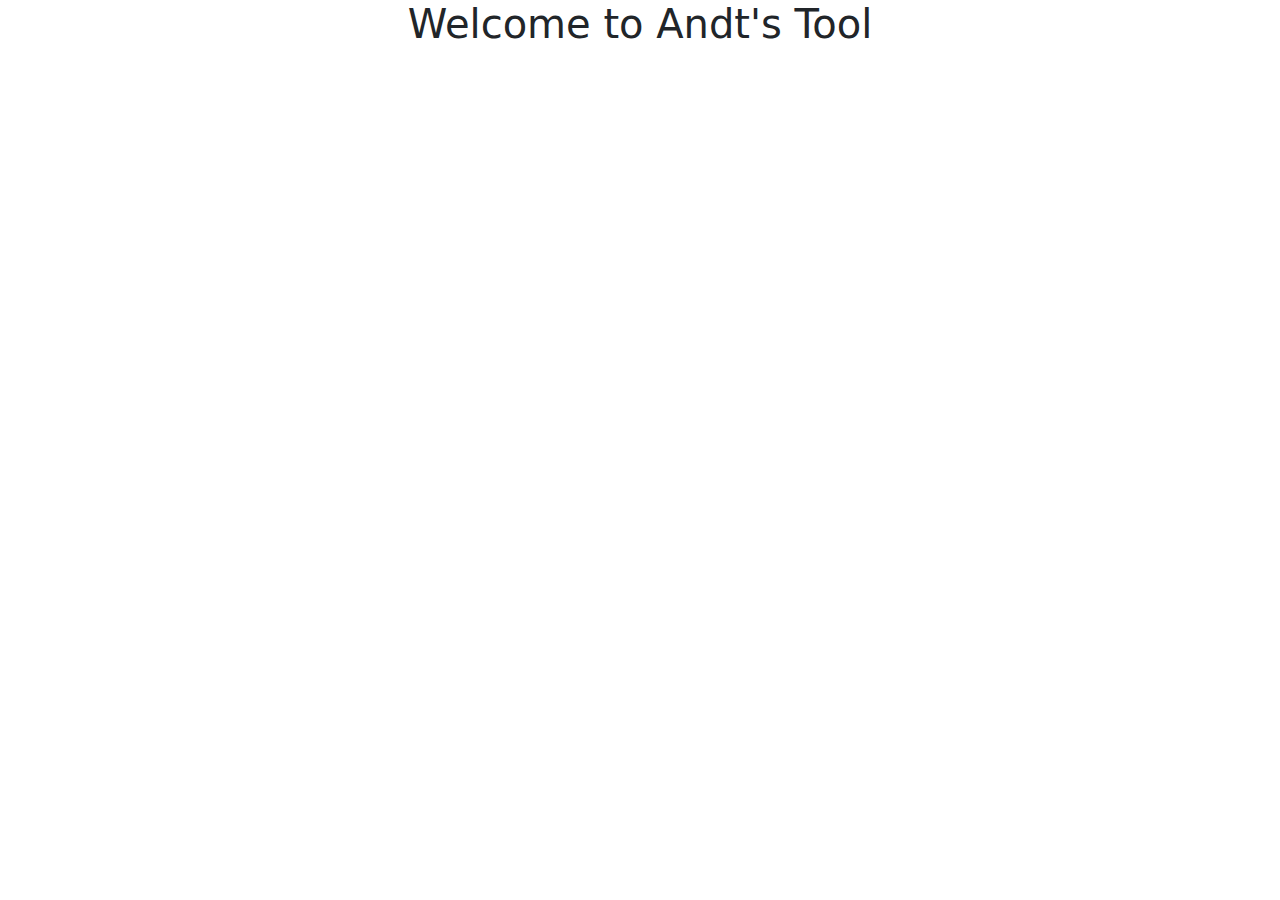
<file: src/main/resources/templates/index.html>
<!DOCTYPE html>

<html xmlns:th="http://www.thymeleaf.org">
<head>
<meta charset="UTF-8">
<title>Andt Tool</title>
<link
	href="https://cdn.jsdelivr.net/npm/bootstrap@5.3.3/dist/css/bootstrap.min.css"
	rel="stylesheet"
	integrity="sha384-QWTKZyjpPEjISv5WaRU9OFeRpok6YctnYmDr5pNlyT2bRjXh0JMhjY6hW+ALEwIH"
	crossorigin="anonymous">

</head>
<body>

	<header th:replace="~{fragments/fragments :: header('Home')}"></header>

	<div
		style="display: flex; flex-direction: row; align-items: center; justify-content: center;">
		<div>
			<h1>Welcome to Andt's Tool</h1>
		</div>
	</div>

	<script
		src="https://cdn.jsdelivr.net/npm/bootstrap@5.3.3/dist/js/bootstrap.bundle.min.js"
		integrity="sha384-YvpcrYf0tY3lHB60NNkmXc5s9fDVZLESaAA55NDzOxhy9GkcIdslK1eN7N6jIeHz"
		crossorigin="anonymous"></script>
</body>
</html>
</file>
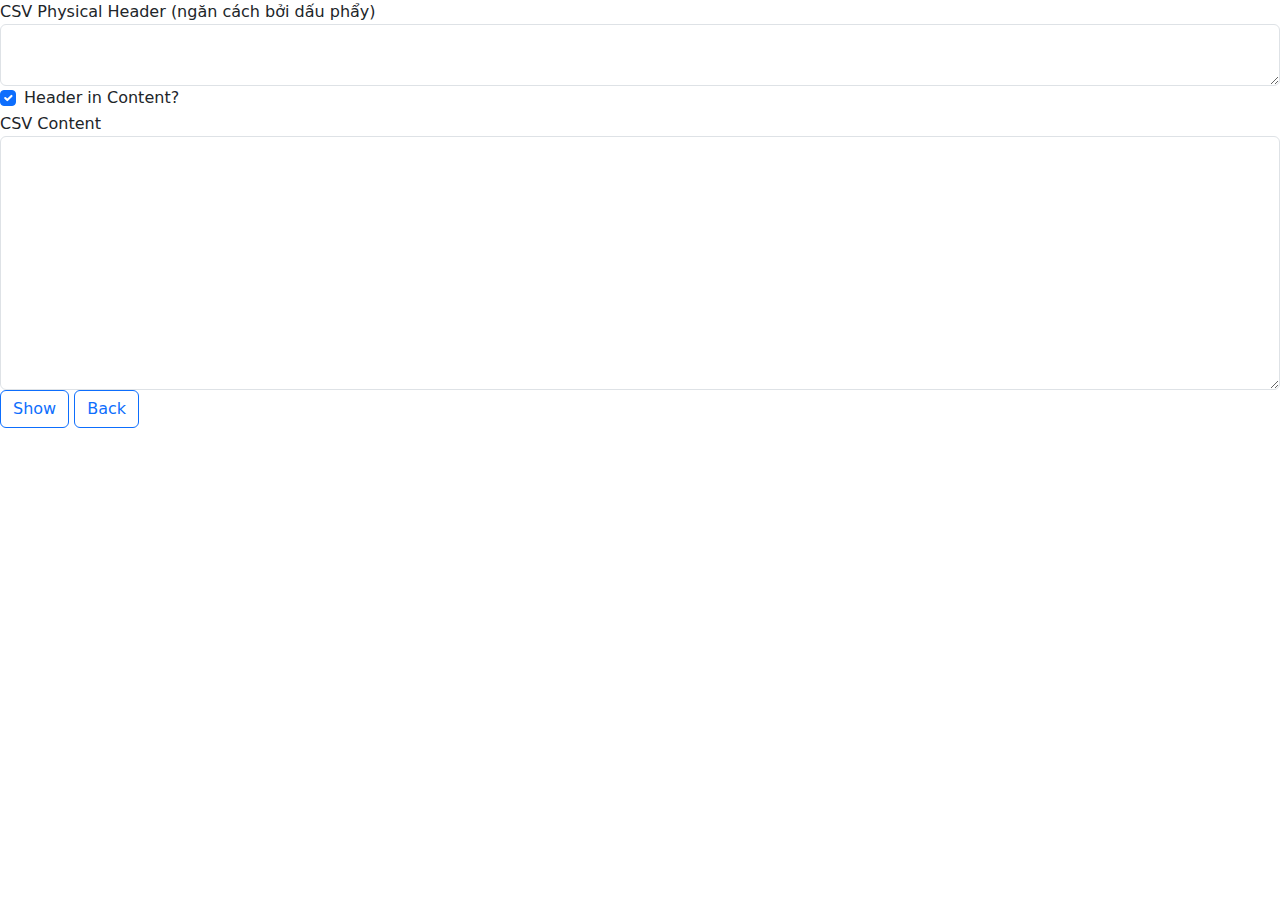
<file: src/main/resources/templates/cs/cs01.html>
<!DOCTYPE html>

<html xmlns:th="http://www.thymeleaf.org">
<head>
<meta charset="UTF-8">
<title>Andt Tool</title>
<script
	src="https://ajax.googleapis.com/ajax/libs/jquery/3.7.1/jquery.min.js"></script>
<link
	href="https://cdn.jsdelivr.net/npm/bootstrap@5.3.3/dist/css/bootstrap.min.css"
	rel="stylesheet"
	integrity="sha384-QWTKZyjpPEjISv5WaRU9OFeRpok6YctnYmDr5pNlyT2bRjXh0JMhjY6hW+ALEwIH"
	crossorigin="anonymous">

<script type="text/javascript" th:src="@{/js/cs/cs01.js}"></script>
<link th:href="@{/styles/main.css}" rel="stylesheet" />

</head>
<body>
	<header
		th:replace="~{fragments/fragments :: header('CSV Editing Tool')}"></header>

	<div id="form_input" class="form-group">
		<label for="csv_physical_header_input">CSV Physical Header (ngăn cách bởi dấu phẩy)</label>
		<textarea id="csv_physical_header_input" class="form-control" rows="2"
			style="font-family: monospace;"></textarea>

		<div class="form-check">
			<input class="form-check-input" type="checkbox" value=""
				id="header_in_content" checked> <label class="form-check-label"
				for="header_in_content"> Header in Content? </label>
		</div>

		<label for="csv_content_input">CSV Content</label>
		<textarea id="csv_content_input" class="form-control" rows="10"
			style="font-family: monospace;"></textarea>
	</div>

	<button id="show_button" type="button" class="btn btn-outline-primary">Show</button>
	<button id="back_button" type="button" class="btn btn-outline-primary">Back</button>

	<table id="table_csv" class="table table-bordered "
		style="font-family: monospace;">
		<thead class="sticky-top">
			<tr id="header_row_physical">
			</tr>
			<tr id="header_row">
			</tr>
		</thead>
		<tbody>
			<tr>
			</tr>
		</tbody>
	</table>

	<script
		src="https://cdn.jsdelivr.net/npm/bootstrap@5.3.3/dist/js/bootstrap.bundle.min.js"
		integrity="sha384-YvpcrYf0tY3lHB60NNkmXc5s9fDVZLESaAA55NDzOxhy9GkcIdslK1eN7N6jIeHz"
		crossorigin="anonymous"></script>
</body>
</html>
</file>
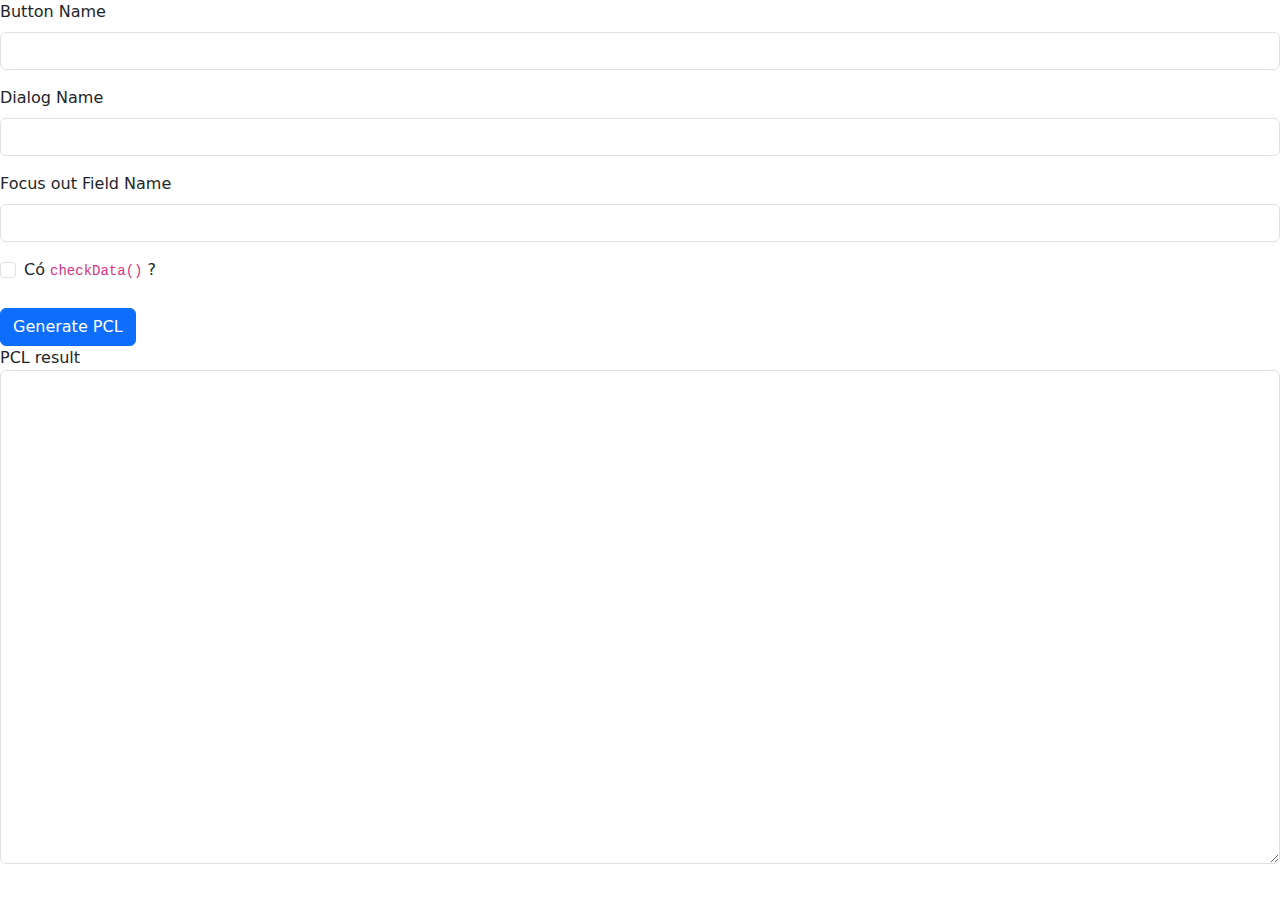
<file: src/main/resources/templates/pc/pc01.html>
<!DOCTYPE html>
<html xmlns:th="http://www.thymeleaf.org">
<head>
<meta charset="UTF-8">
<title>PCL Button Generate</title>

<script
	src="https://ajax.googleapis.com/ajax/libs/jquery/3.7.1/jquery.min.js"></script>
<link
	href="https://cdn.jsdelivr.net/npm/bootstrap@5.3.3/dist/css/bootstrap.min.css"
	rel="stylesheet">

<script type="text/javascript" th:src="@{/js/pc/pc01.js}"></script>
<link th:href="@{/styles/main.css}" rel="stylesheet" />

</head>
<body>

	<header
		th:replace="~{fragments/fragments :: header('PCL Generate Button')}"></header>

	<div class="mb-3">
		<label for="button_name_input" class="form-label">Button Name</label> 
		<input type="text" class="form-control"
			id="button_name_input">
	</div>
	<div class="mb-3">
		<label for="sub_dialog_name_input" class="form-label">Dialog Name</label> 
		<input type="text" class="form-control"
			id="sub_dialog_name_input">
	</div>
	<div class="mb-3">
		<label for="focus_out_field_name_input" class="form-label">Focus out Field Name</label> 
		<input type="text" class="form-control"
			id="focus_out_field_name_input">
	</div>
	
	<div class="form-check">
		<input class="form-check-input" type="checkbox" value=""
			id="have_check" > <label class="form-check-label"
			for="have_check"> Có <code>checkData()</code> ? </label>
	</div>
	<br/>
	<button id="generate_button" class="btn btn-primary">Generate PCL</button>


	<div id="form_input" class="form-group">
		<label for="txt_output">PCL result</label>
		<textarea id="txt_output" class="form-control" rows="20"
			style="font-family: monospace;"
			onkeydown="if(event.keyCode===9){var v=this.value,s=this.selectionStart,e=this.selectionEnd;this.value=v.substring(0, s)+'\t'+v.substring(e);this.selectionStart=this.selectionEnd=s+1;return false;}"></textarea>
	</div>

	<script>
	$(document).ready(function() {
		$('#generate_button').click(generateBtnClick);
	});
	</script>

	<script
		src="https://cdn.jsdelivr.net/npm/bootstrap@5.3.3/dist/js/bootstrap.bundle.min.js"
		integrity="sha384-YvpcrYf0tY3lHB60NNkmXc5s9fDVZLESaAA55NDzOxhy9GkcIdslK1eN7N6jIeHz"
		crossorigin="anonymous"></script>
</body>
</html>
</file>
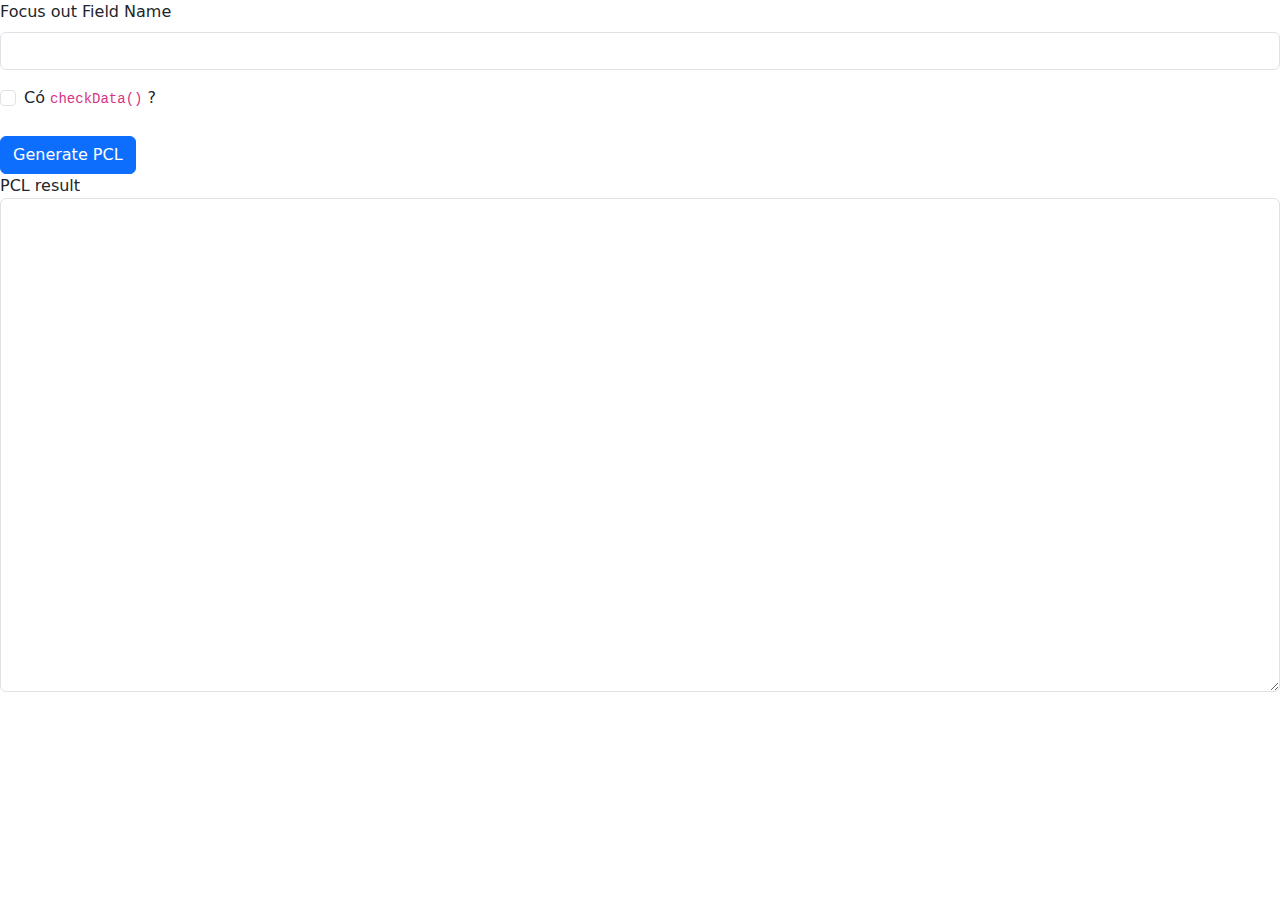
<file: src/main/resources/templates/pc/pc02.html>
<!DOCTYPE html>
<html xmlns:th="http://www.thymeleaf.org">
<head>
<meta charset="UTF-8">
<title>PCL Focus out Generate</title>

<script src="https://ajax.googleapis.com/ajax/libs/jquery/3.7.1/jquery.min.js"></script>
<script src="https://cdn.jsdelivr.net/npm/bootstrap@5.3.3/dist/js/bootstrap.bundle.min.js"></script>
<link href="https://cdn.jsdelivr.net/npm/bootstrap@5.3.3/dist/css/bootstrap.min.css" rel="stylesheet">
<link th:href="@{/styles/main.css}" rel="stylesheet" />
<script type="text/javascript" th:src="@{/js/pc/pc02.js}"></script>

</head>
<body>


	<header
		th:replace="~{fragments/fragments :: header('PCL Generate Focusout')}"></header>
	<div class="mb-3">
		<label for="focus_out_field_name_input" class="form-label">Focus
			out Field Name</label> <input type="text" class="form-control"
			id="focus_out_field_name_input">
	</div>

	<div class="form-check">
		<input class="form-check-input" type="checkbox" value=""
			id="have_check" > <label class="form-check-label"
			for="have_check"> Có <code>checkData()</code> ? </label>
	</div>
	<br/>
	
	<button id="generate_button" class="btn btn-primary">Generate
		PCL</button>


	<div id="form_input" class="form-group">
		<label for="txt_output">PCL result</label>
		<textarea id="txt_output" class="form-control" rows="20"
			style="font-family: monospace;"
			onkeydown="if(event.keyCode===9){var v=this.value,s=this.selectionStart,e=this.selectionEnd;this.value=v.substring(0, s)+'\t'+v.substring(e);this.selectionStart=this.selectionEnd=s+1;return false;}"></textarea>
	</div>

	<script>
		$(document).ready(function() {
			$('#generate_button').click(generateBtnClick);
		});
	</script>


</body>
</html>
</file>
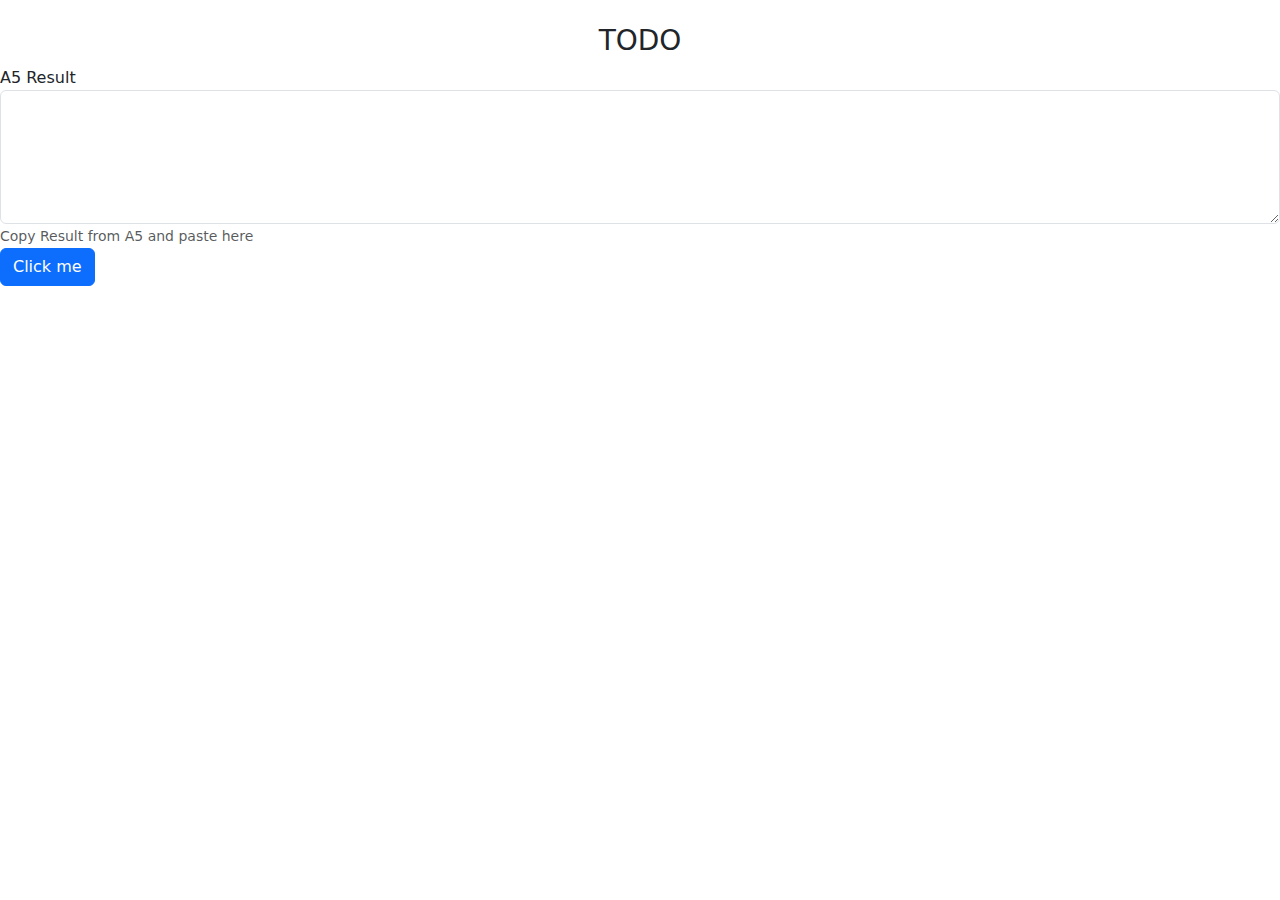
<file: src/main/resources/templates/ta/ta01.html>
<!DOCTYPE html>

<html xmlns:th="http://www.thymeleaf.org">
<head>
<meta charset="UTF-8">
<title>Andt Tool</title>
<script
	src="https://ajax.googleapis.com/ajax/libs/jquery/3.7.1/jquery.min.js"></script>
<link
	href="https://cdn.jsdelivr.net/npm/bootstrap@5.3.3/dist/css/bootstrap.min.css"
	rel="stylesheet">

<script type="text/javascript" th:src="@{/js/ta/ta01.js}"></script>
<link th:href="@{/styles/main.css}" rel="stylesheet" />

</head>
<body>
	<header th:replace="~{fragments/fragments :: header('A5 to MD')}"></header>

	<div
		style="display: flex; flex-direction: row; align-items: center; justify-content: center;">
		<div>
			<br/>
			<h3 id="todo_title">TODO</h3>
			<input id="todo_input">
		</div>
	</div>

	<div>
		<div id="form_input" class="form-group">
			<label for="a5_input_with_tab">A5 Result</label>
			<textarea id="a5_input_with_tab" class="form-control" rows="5"
				style="font-family: monospace;"
				onkeydown="if(event.keyCode===9){var v=this.value,s=this.selectionStart,e=this.selectionEnd;this.value=v.substring(0, s)+'\t'+v.substring(e);this.selectionStart=this.selectionEnd=s+1;return false;}"></textarea>
			<small id="a5_input_with_tab_help" class="form-text text-muted">Copy
				Result from A5 and paste here</small>
		</div>

		<button id="convertBtn" class="btn btn-primary">Click me</button>

		<table id="table_a5" class="table table-bordered "
			style="font-family: monospace;">
			<thead class="sticky-top">
				<tr id="header_row">
				</tr>
			</thead>
			<tbody>
				<tr>
				</tr>
			</tbody>
		</table>

	</div>

	<script
		src="https://cdn.jsdelivr.net/npm/bootstrap@5.3.3/dist/js/bootstrap.bundle.min.js"
		integrity="sha384-YvpcrYf0tY3lHB60NNkmXc5s9fDVZLESaAA55NDzOxhy9GkcIdslK1eN7N6jIeHz"
		crossorigin="anonymous"></script>
		
	<script>
	$(document).ready(function() {
		$('#table_a5').hide();
		$('#todo_input').hide();
		
		$("#todo_title").dblclick(function(){
			$('#todo_input').show();
			$('#todo_title').hide();
			$('#todo_input').focus();
		});
		
		$("#todo_input").focusout(function(){
			$('#todo_input').hide();
			$('#todo_title').text($('#todo_input').val());
			console.log($('#todo_input').val());
			$('#todo_title').show();
		});
		
		$('#convertBtn').on('click', converting);
	});
	</script>
</body>
</html>
</file>
